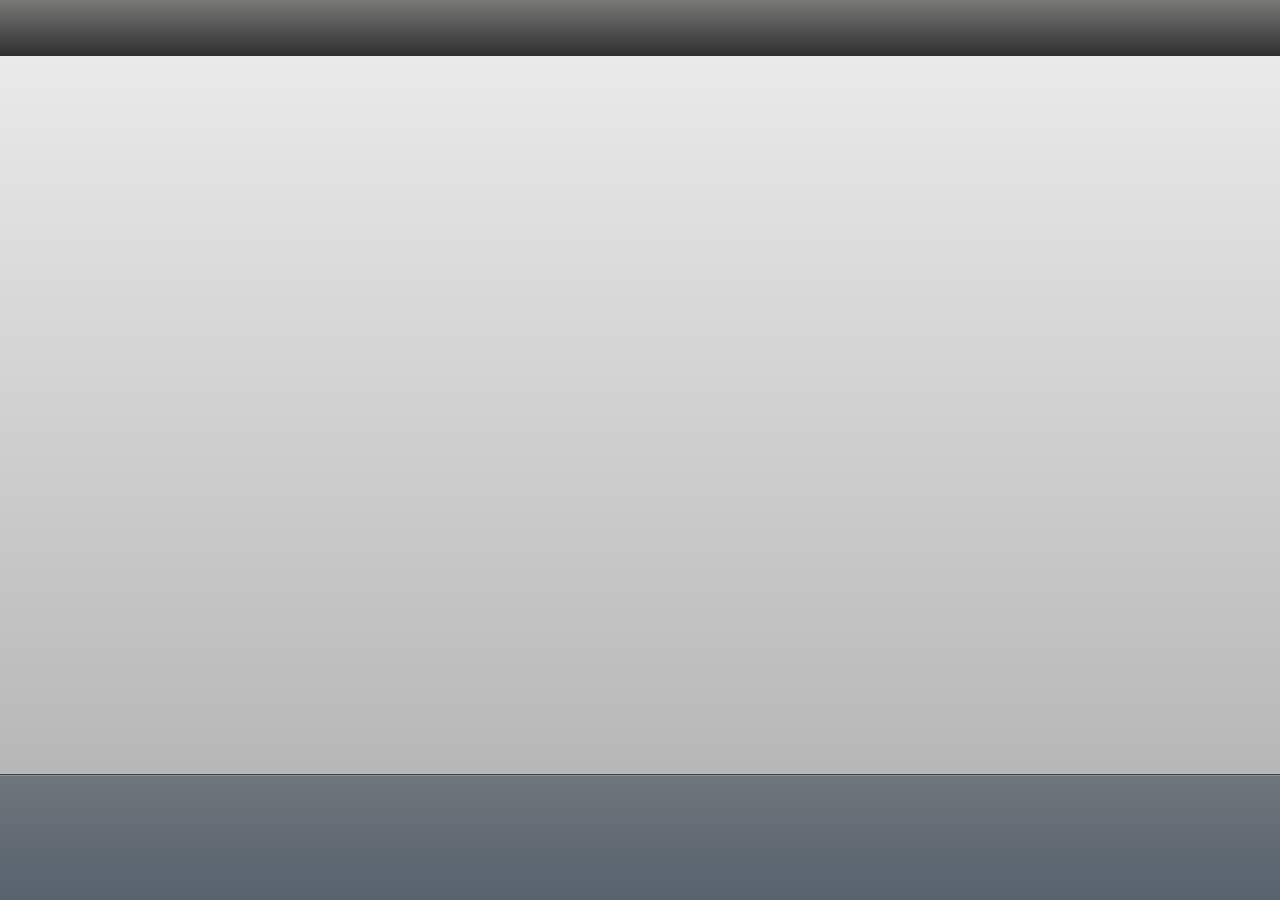
<file: index.html>
<!doctype html>
<!-- paulirish.com/2008/conditional-stylesheets-vs-css-hacks-answer-neither/ -->
<!--[if lt IE 7]> <html class="no-js lt-ie9 lt-ie8 lt-ie7" lang="en"> <![endif]-->
<!--[if IE 7]>    <html class="no-js lt-ie9 lt-ie8" lang="en"> <![endif]-->
<!--[if IE 8]>    <html class="no-js lt-ie9" lang="en"> <![endif]-->
<!-- Consider adding a manifest.appcache: h5bp.com/d/Offline -->
<!--[if gt IE 8]><!--> <html class="no-js" lang="en"> <!--<![endif]-->
<head>
  <meta charset="utf-8">

  <!-- Use the .htaccess and remove these lines to avoid edge case issues.
       More info: h5bp.com/i/378 -->
  <meta http-equiv="X-UA-Compatible" content="IE=edge,chrome=1">

  <title>My Photo Album</title>
  <meta name="description" content="">

  <!-- Mobile viewport optimized: h5bp.com/viewport -->
  <meta name="viewport" content="width=device-width">

  <!-- Place favicon.ico and apple-touch-icon.png in the root directory: mathiasbynens.be/notes/touch-icons -->

  <link rel="stylesheet" href="css/site.css">
  <script src="http://ajax.googleapis.com/ajax/libs/jquery/1.7.1/jquery.min.js"></script>
  <script>window.jQuery || document.write('<script src="js/jquery-1.7.1.min.js"><\/script>')</script>
  <script src="js/site.js"></script>

</head>
<body>
  <!-- Prompt IE 6 users to install Chrome Frame. Remove this if you support IE 6.
       chromium.org/developers/how-tos/chrome-frame-getting-started -->
  <!--[if lt IE 7]><p class=chromeframe>Your browser is <em>ancient!</em> <a href="http://browsehappy.com/">Upgrade to a different browser</a> or <a href="http://www.google.com/chromeframe/?redirect=true">install Google Chrome Frame</a> to experience this site.</p><![endif]-->
  <header>
    <div id="backButton"></div>
    <div id="forwardButton"></div>
    <div id="albumTitle"></div>
  </header>

  <div id="main">
    &nbsp;
  </div>

  <footer>
    &nbsp;
  </footer>

</body>
</html>
</file>
<file: css/site.css>
/*
 * HTML5 Boilerplate
 *
 * What follows is the result of much research on cross-browser styling.
 * Credit left inline and big thanks to Nicolas Gallagher, Jonathan Neal,
 * Kroc Camen, and the H5BP dev community and team.
 *
 * Detailed information about this CSS: h5bp.com/css
 *
 * ==|== normalize ==========================================================
 */
/* =============================================================================
   HTML5 display definitions
   ========================================================================== */
article, aside, details, figcaption, figure, footer, header, hgroup, nav, section {
  display: block; }

audio, canvas, video {
  display: inline-block;
  *display: inline;
  *zoom: 1; }

audio:not([controls]) {
  display: none; }

[hidden] {
  display: none; }

/* =============================================================================
   Base
   ========================================================================== */
/*
 * 1. Correct text resizing oddly in IE6/7 when body font-size is set using em units
 * 2. Prevent iOS text size adjust on device orientation change, without disabling user zoom: h5bp.com/g
 */
html {
  font-size: 100%;
  -webkit-text-size-adjust: 100%;
  -ms-text-size-adjust: 100%; }

html, button, input, select, textarea {
  font-family: sans-serif;
  color: #222; }

body {
  margin: 0;
  font-size: 1em;
  line-height: 1.4; }

/*
 * Remove text-shadow in selection highlight: h5bp.com/i
 * These selection declarations have to be separate
 * Also: hot pink! (or customize the background color to match your design)
 */
::-moz-selection {
  background: #fe57a1;
  color: #fff;
  text-shadow: none; }

::selection {
  background: #fe57a1;
  color: #fff;
  text-shadow: none; }

/* =============================================================================
   Links
   ========================================================================== */
a {
  color: #00e; }

a:visited {
  color: #551a8b; }

a:hover {
  color: #06e; }

a:focus {
  outline: thin dotted; }

/* Improve readability when focused and hovered in all browsers: h5bp.com/h */
a:hover, a:active {
  outline: 0; }

/* =============================================================================
   Typography
   ========================================================================== */
abbr[title] {
  border-bottom: 1px dotted; }

b, strong {
  font-weight: bold; }

blockquote {
  margin: 1em 40px; }

dfn {
  font-style: italic; }

hr {
  display: block;
  height: 1px;
  border: 0;
  border-top: 1px solid #ccc;
  margin: 1em 0;
  padding: 0; }

ins {
  background: #ff9;
  color: #000;
  text-decoration: none; }

mark {
  background: #ff0;
  color: #000;
  font-style: italic;
  font-weight: bold; }

/* Redeclare monospace font family: h5bp.com/j */
pre, code, kbd, samp {
  font-family: monospace, serif;
  _font-family: 'courier new', monospace;
  font-size: 1em; }

/* Improve readability of pre-formatted text in all browsers */
pre {
  white-space: pre;
  white-space: pre-wrap;
  word-wrap: break-word; }

q {
  quotes: none; }

q:before, q:after {
  content: "";
  content: none; }

small {
  font-size: 85%; }

/* Position subscript and superscript content without affecting line-height: h5bp.com/k */
sub, sup {
  font-size: 75%;
  line-height: 0;
  position: relative;
  vertical-align: baseline; }

sup {
  top: -0.5em; }

sub {
  bottom: -0.25em; }

/* =============================================================================
   Lists
   ========================================================================== */
ul, ol {
  margin: 1em 0;
  padding: 0 0 0 40px; }

dd {
  margin: 0 0 0 40px; }

nav ul, nav ol {
  list-style: none;
  list-style-image: none;
  margin: 0;
  padding: 0; }

/* =============================================================================
   Embedded content
   ========================================================================== */
/*
 * 1. Improve image quality when scaled in IE7: h5bp.com/d
 * 2. Remove the gap between images and borders on image containers: h5bp.com/i/440
 */
img {
  border: 0;
  -ms-interpolation-mode: bicubic;
  vertical-align: middle; }

/*
 * Correct overflow not hidden in IE9
 */
svg:not(:root) {
  overflow: hidden; }

/* =============================================================================
   Figures
   ========================================================================== */
figure {
  margin: 0; }

/* =============================================================================
   Forms
   ========================================================================== */
form {
  margin: 0; }

fieldset {
  border: 0;
  margin: 0;
  padding: 0; }

/* Indicate that 'label' will shift focus to the associated form element */
label {
  cursor: pointer; }

/*
 * 1. Correct color not inheriting in IE6/7/8/9
 * 2. Correct alignment displayed oddly in IE6/7
 */
legend {
  border: 0;
  *margin-left: -7px;
  padding: 0;
  white-space: normal; }

/*
 * 1. Correct font-size not inheriting in all browsers
 * 2. Remove margins in FF3/4 S5 Chrome
 * 3. Define consistent vertical alignment display in all browsers
 */
button, input, select, textarea {
  font-size: 100%;
  margin: 0;
  vertical-align: baseline;
  *vertical-align: middle; }

/*
 * 1. Define line-height as normal to match FF3/4 (set using !important in the UA stylesheet)
 */
button, input {
  line-height: normal; }

/*
 * 1. Display hand cursor for clickable form elements
 * 2. Allow styling of clickable form elements in iOS
 * 3. Correct inner spacing displayed oddly in IE7 (doesn't effect IE6)
 */
button, input[type="button"], input[type="reset"], input[type="submit"] {
  cursor: pointer;
  -webkit-appearance: button;
  *overflow: visible; }

/*
 * Re-set default cursor for disabled elements
 */
button[disabled], input[disabled] {
  cursor: default; }

/*
 * Consistent box sizing and appearance
 */
input[type="checkbox"], input[type="radio"] {
  box-sizing: border-box;
  padding: 0;
  *width: 13px;
  *height: 13px; }

input[type="search"] {
  -webkit-appearance: textfield;
  -moz-box-sizing: content-box;
  -webkit-box-sizing: content-box;
  box-sizing: content-box; }

input[type="search"]::-webkit-search-decoration, input[type="search"]::-webkit-search-cancel-button {
  -webkit-appearance: none; }

/*
 * Remove inner padding and border in FF3/4: h5bp.com/l
 */
button::-moz-focus-inner, input::-moz-focus-inner {
  border: 0;
  padding: 0; }

/*
 * 1. Remove default vertical scrollbar in IE6/7/8/9
 * 2. Allow only vertical resizing
 */
textarea {
  overflow: auto;
  vertical-align: top;
  resize: vertical; }

/* Colors for form validity */
input:invalid, textarea:invalid {
  background-color: #f0dddd; }

/* =============================================================================
   Tables
   ========================================================================== */
table {
  border-collapse: collapse;
  border-spacing: 0; }

td {
  vertical-align: top; }

/* =============================================================================
   Chrome Frame Prompt
   ========================================================================== */
.chromeframe {
  margin: 0.2em 0;
  background: #ccc;
  color: black;
  padding: 0.2em 0; }

/* ==|== primary styles =====================================================
   Author:
   ========================================================================== */
/* ==|== media queries ======================================================
   EXAMPLE Media Query for Responsive Design.
   This example overrides the primary ('mobile first') styles
   Modify as content requires.
   ========================================================================== */
@media only screen and (min-width: 35em) {
  /* Style adjustments for viewports that meet the condition */ }
/* ==|== non-semantic helper classes ========================================
   Please define your styles before this section.
   ========================================================================== */
/* For image replacement */
.ir {
  display: block;
  border: 0;
  text-indent: -999em;
  overflow: hidden;
  background-color: transparent;
  background-repeat: no-repeat;
  text-align: left;
  direction: ltr;
  *line-height: 0; }

.ir br {
  display: none; }

/* Hide from both screenreaders and browsers: h5bp.com/u */
.hidden {
  display: none !important;
  visibility: hidden; }

/* Hide only visually, but have it available for screenreaders: h5bp.com/v */
.visuallyhidden {
  border: 0;
  clip: rect(0 0 0 0);
  height: 1px;
  margin: -1px;
  overflow: hidden;
  padding: 0;
  position: absolute;
  width: 1px; }

/* Extends the .visuallyhidden class to allow the element to be focusable when navigated to via the keyboard: h5bp.com/p */
.visuallyhidden.focusable:active, .visuallyhidden.focusable:focus {
  clip: auto;
  height: auto;
  margin: 0;
  overflow: visible;
  position: static;
  width: auto; }

/* Hide visually and from screenreaders, but maintain layout */
.invisible {
  visibility: hidden; }

/* Contain floats: h5bp.com/q */
.clearfix:before, .clearfix:after {
  content: "";
  display: table; }

.clearfix:after {
  clear: both; }

.clearfix {
  *zoom: 1; }

/* ==|== print styles =======================================================
   Print styles.
   Inlined to avoid required HTTP connection: h5bp.com/r
   ========================================================================== */
@media print {
  * {
    background: transparent !important;
    color: black !important;
    box-shadow: none !important;
    text-shadow: none !important;
    filter: none !important;
    -ms-filter: none !important; }

  /* Black prints faster: h5bp.com/s */
  a, a:visited {
    text-decoration: underline; }

  a[href]:after {
    content: " (" attr(href) ")"; }

  abbr[title]:after {
    content: " (" attr(title) ")"; }

  .ir a:after, a[href^="javascript:"]:after, a[href^="#"]:after {
    content: ""; }

  /* Don't show links for images, or javascript/internal links */
  pre, blockquote {
    border: 1px solid #999;
    page-break-inside: avoid; }

  thead {
    display: table-header-group; }

  /* h5bp.com/t */
  tr, img {
    page-break-inside: avoid; }

  img {
    max-width: 100% !important; }

  @page {
    margin: 0.5cm; }

  p, h2, h3 {
    orphans: 3;
    widows: 3; }

  h2, h3 {
    page-break-after: avoid; } }
body {
  font-family: Tahoma, Verdana, sans-serif;
  color: #6e6e6e;
  font-size: 13px;
  width: 100%;
  height: 100%;
  text-align: center; }

header {
  background: #555556;
  /* for non-css3 browsers */
  filter: progid:DXImageTransform.Microsoft.gradient(startColorstr='#797978', endColorstr='#2f2f2f');
  /* for IE */
  background: -webkit-gradient(linear, left top, left bottom, from(#797978), to(#2f2f2f));
  /* for webkit browsers */
  background: -moz-linear-gradient(top, #797978, #2f2f2f);
  /* for firefox 3.6+ */
  width: 100%;
  height: 56px; }
  header #albumTitle {
    font-size: 26px;
    color: #fff;
    padding-top: 10px; }

#main {
  background: #cfcfcf;
  /* for non-css3 browsers */
  filter: progid:DXImageTransform.Microsoft.gradient(startColorstr='#eaeaea', endColorstr='#b8b7b8');
  /* for IE */
  background: -webkit-gradient(linear, left top, left bottom, from(#eaeaea), to(#b8b7b8));
  /* for webkit browsers */
  background: -moz-linear-gradient(top, #eaeaea, #b8b7b8);
  /* for firefox 3.6+ */
  width: 100%;
  min-height: 200px;
  border-bottom: 1px solid #3c454e; }

footer {
  background: #5c646e;
  /* for non-css3 browsers */
  filter: progid:DXImageTransform.Microsoft.gradient(startColorstr='#6f767c', endColorstr='#57626d');
  /* for IE */
  background: -webkit-gradient(linear, left top, left bottom, from(#6f767c), to(#57626d));
  /* for webkit browsers */
  background: -moz-linear-gradient(top, #6f767c, #57626d);
  /* for firefox 3.6+ */
  border-top: 1px solid #8b8e91;
  width: 100%;
  height: 124px; }
</file>
